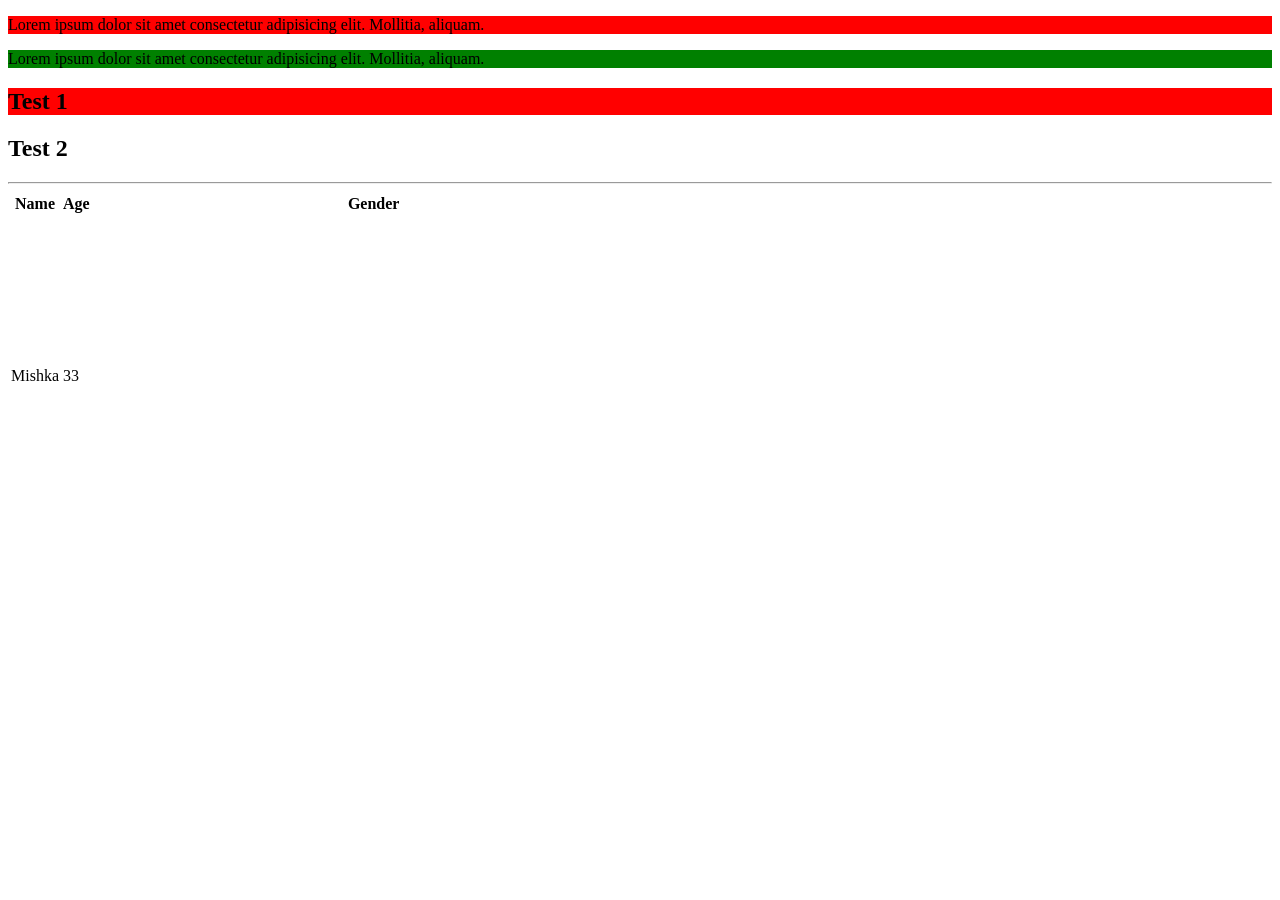
<file: class.html>
<!DOCTYPE html>
<html lang="en">
<head>
    <meta charset="UTF-8">
    <meta name="viewport" content="width=device-width, initial-scale=1.0">
    <title>Class</title>
    <style>
        .red{
           background-color: red;
        }
        #green{
            background-color: green;
        }
    </style>
</head>
<body>
    <p class="red">Lorem ipsum dolor sit amet consectetur adipisicing elit. Mollitia, aliquam.</p>
    <p id="green">Lorem ipsum dolor sit amet consectetur adipisicing elit. Mollitia, aliquam.</p>
    <h2 class="red">Test 1</h2>
    <h2>Test 2</h2>
    <hr />
    <table>
      <tr>
            <th>Name</th>
            <th>Age</th>
            <th>Gender</th>
        </tr>
        <tr>
            <td>Mishka</td>
            <td>33</td>
            <td>
                <iframe width="560" height="315" src="https://www.youtube.com/embed/I7LrS1z_WNA?si=HhoojO3RKAwyJrOA" title="YouTube video player" frameborder="0" allow="accelerometer; autoplay; clipboard-write; encrypted-media; gyroscope; picture-in-picture; web-share" referrerpolicy="strict-origin-when-cross-origin" allowfullscreen></iframe>
            </td>
        </tr>  
    </table>

</body>
</html>
</file>
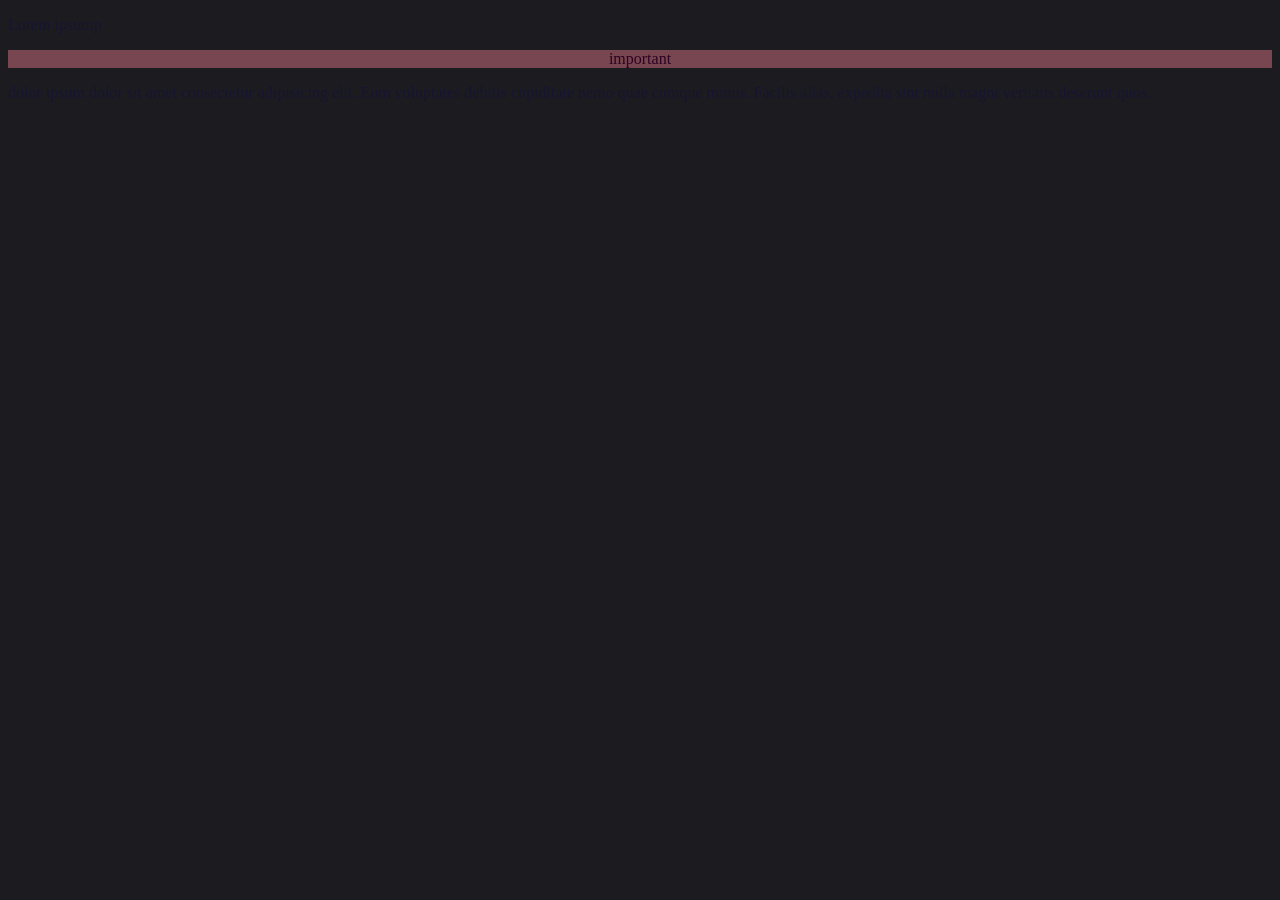
<file: colors.html>
<!DOCTYPE html>
<html lang="en">
<head>
    <meta charset="UTF-8">
    <meta name="viewport" content="width=device-width, initial-scale=1.0">
   
    <link rel="stylesheet" href="style.css">
     <style>
        body{
            color: rgba(23, 20, 50, 0.914);
        }
    </style>
    <title>Document</title>
</head>
<body>
   <p>Lorem ipsump <p style="text-align:center;
    background-color:rgba(212, 112, 128, .5);
    color:rgb(44, 3, 34)">important</p> dolor ipsum dolor sit amet consectetur adipisicing elit. Eum voluptates debitis cupiditate nemo quae cumque minus. Facilis alias, expedita sint nulla magni veritatis deserunt quos.</p> 
</body>
</html>
</file>
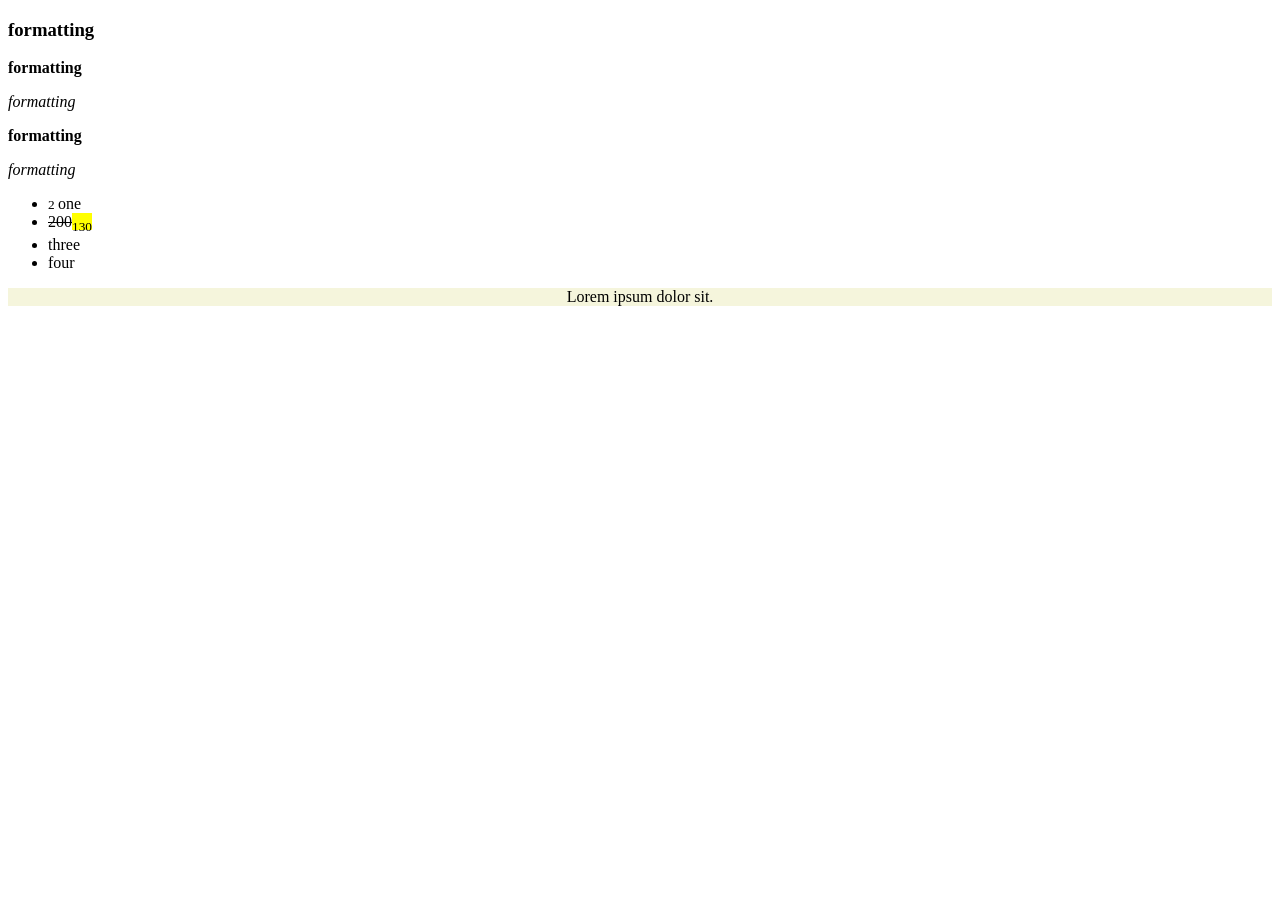
<file: formatting.html>
<!DOCTYPE html>
<html lang="en">
<head>
    <meta charset="UTF-8">
    <meta name="viewport" content="width=device-width, initial-scale=1.0">
    <title>Document</title>
</head>
<body>
    <h3>formatting</h3>
    <p><b>formatting</b></p>
    <p><i>formatting</i></p>
    <p><strong>formatting</strong></p>
    <p><em>formatting</em></p> 
    <!-- ul>li*number -->
    <ul>
        <li><small>2 </small>one</li>
        <li><del>200</del><mark><sub>130</sub></mark></li>
        <li>three</li>
        <li>four</li>
    </ul>
    <p style=
    "text-align:center;
     background-color:beige"
    >Lorem ipsum dolor sit.</p>
</body>
</html>
</file>
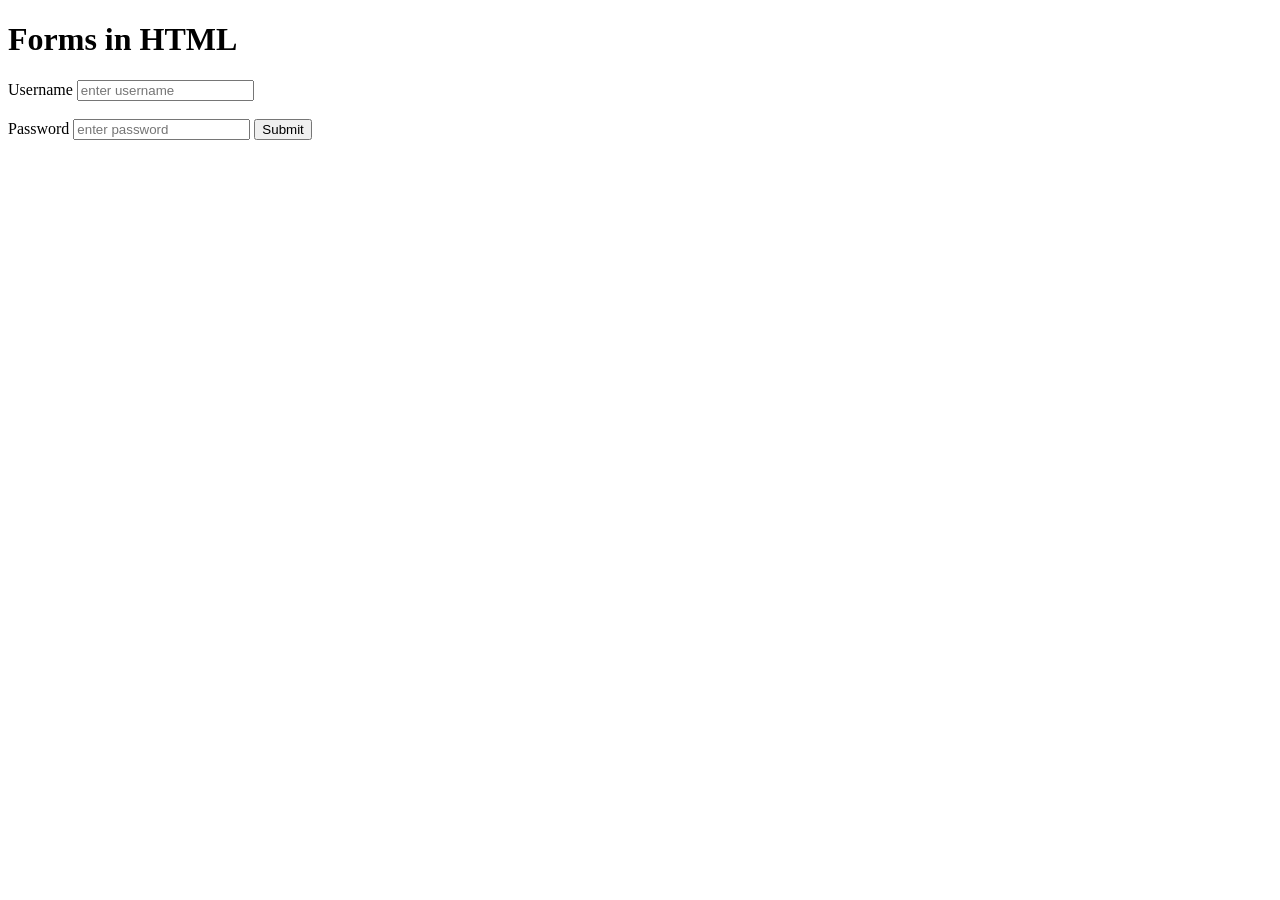
<file: forms_one.html>
<!DOCTYPE html>
<html lang="en">
<head>
    <meta charset="UTF-8">
    <meta name="viewport" content="width=device-width, initial-scale=1.0">
    <title>forms one</title>
</head>
<body>
   <h1>Forms in HTML</h1>
   <!-- <form action=""></form> -->
   <!-- here action defines ki jo bhi collected data  ya information hai woh backend m exactly kidhar jayegi  -->
   <!-- and main form tag k andar saari details aati hai jo bhi user se lena hai -->

   <!-- form contains one more attribute that is method -->
   <!-- <form action="" method="get"></form> -->
   <!-- in method and get the data is exactly visible whereas in post the data is encrypted  -->

   <form action="" method="post" accept-charset="UTF-16" autocomplete="on" enctype="multipart/form-data" target="_blank">
    <!-- here enctype defines that whether the form is accepting just text or also images and other kind of stuff -->
      <label for="fname">Username</label>
      <input type="text" placeholder="enter username" name="" id="fname"><br /><br />
      <label for="lname">Password</label>
      <input type="text" placeholder="enter password" name="" id="lname">
      <button type="submit">Submit</button>
   </form>
</body>
</html>
</file>
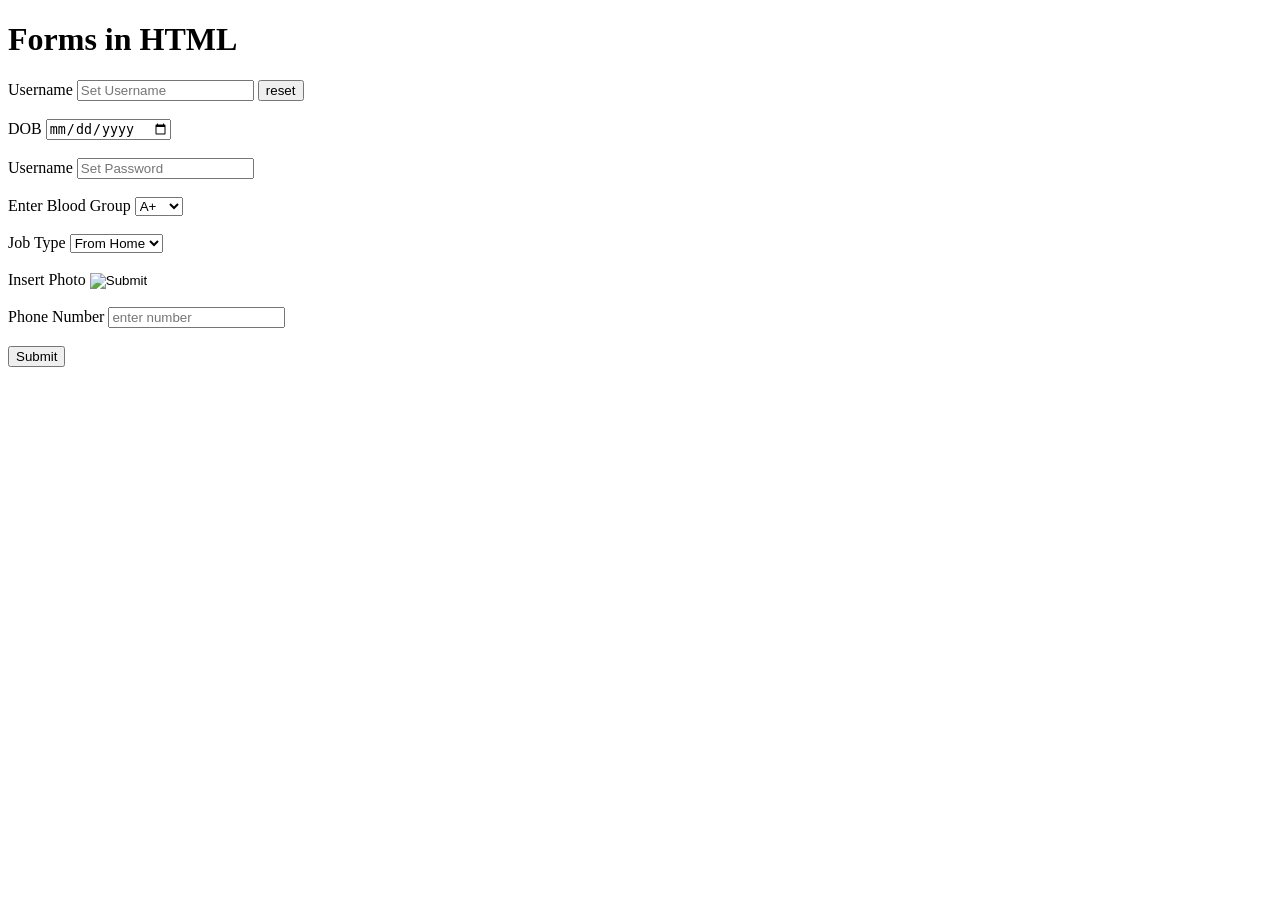
<file: forms_two.html>
<!DOCTYPE html>
<html lang="en">
<head>
    <meta charset="UTF-8">
    <meta name="viewport" content="width=device-width, initial-scale=1.0">
    <title>forms one</title>
</head>
<body>
   <h1>Forms in HTML</h1>
   <!-- <form action=""></form> -->
   <!-- here action defines ki jo bhi collected data  ya information hai woh backend m exactly kidhar jayegi  -->
   <!-- and main form tag k andar saari details aati hai jo bhi user se lena hai -->

   <!-- form contains one more attribute that is method -->
   <!-- <form action="" method="get"></form> -->
   <!-- in method and get the data is exactly visible whereas in post the data is encrypted  -->

   <form action="" method="post" accept-charset="UTF-16" autocomplete="on" enctype="multipart/form-data" target="_blank">
    <!-- here enctype defines that whether the form is accepting just text or also images and other kind of stuff -->
      <label for="uname">Username</label>
      <input type="text" placeholder="Set Username" name="" id="uname">
      <input type="reset" value="reset"><br><br />
      <label for="dob">DOB</label>
      <input type="date" id="dob"><br><br />
      <label for="p">Username</label>
      <input type="password" placeholder="Set Password" name="" id="p"><br /><br />
      <label for="b">Enter Blood Group</label>
      <select name=" blood groups" id="">
        <option value="A+">A+</option>
        <option value="A-">A-</option>
        <option value="B+">B+</option>
        <option value="B-">B-</option>
        <option value="AB+">AB+</option>
        <option value="O+">O+</option>
        <option value="O-">O-</option>
      </select><br><br />
      <label for="jt">Job Type</label>
      <select name="" id="jt">
        <option value="From Home">From Home</option>
        <option value="select">From Office</option>
      </select><br><br />
      <label for="photo">Insert Photo</label>
      <input type="image"><br><br />
      <label for="number">Phone Number</label>
      <input type="tel" placeholder="enter number" id="number"><br><br />
      <button type="submit">Submit</button>
   </form>
</body>
</html>
</file>
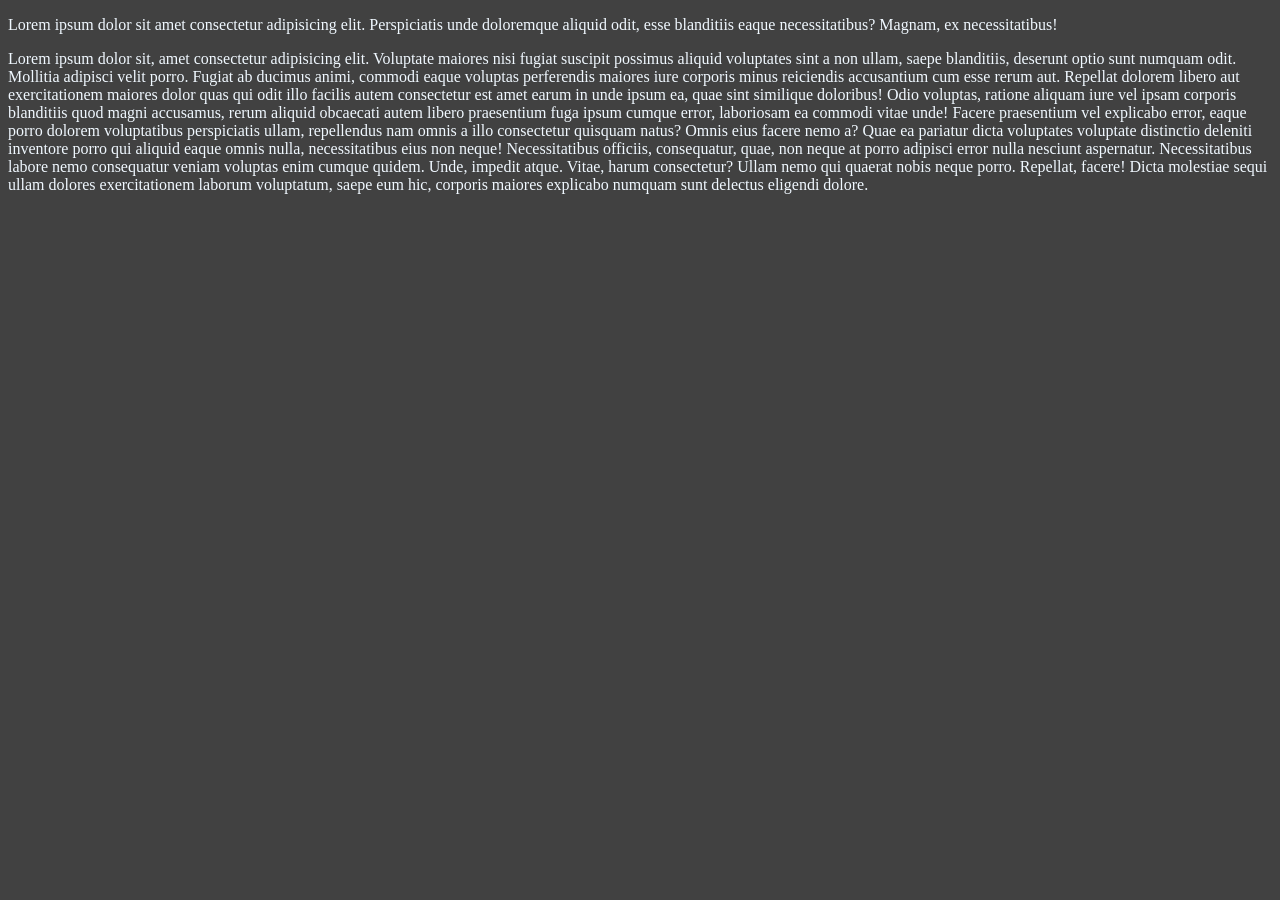
<file: head.html>
<!DOCTYPE html>
<html lang="en">
<head>
    <title>Meta tags and head</title>
    <style>
        body{
            background-color: #414141;
            color:aliceblue;
        }
    </style>
    <!-- use to work with different languages and emojis basically for normal language utf 8 is used -->
    <meta charset="UTF-16">
    <meta name="keywords" content="html,css">
    <meta name="description" content="This is my web page">
    <!-- defines how page will load in different devices -->
    <meta name="viewport" content="width=device-width, initial-scale=1.0">
</head>
<body>
  <p>Lorem ipsum dolor sit amet consectetur adipisicing elit. Perspiciatis unde doloremque aliquid odit, esse blanditiis eaque necessitatibus? Magnam, ex necessitatibus!</p>
  <p>Lorem ipsum dolor sit, amet consectetur adipisicing elit. Voluptate maiores nisi fugiat suscipit possimus aliquid voluptates sint a non ullam, saepe blanditiis, deserunt optio sunt numquam odit. Mollitia adipisci velit porro. Fugiat ab ducimus animi, commodi eaque voluptas perferendis maiores iure corporis minus reiciendis accusantium cum esse rerum aut. Repellat dolorem libero aut exercitationem maiores dolor quas qui odit illo facilis autem consectetur est amet earum in unde ipsum ea, quae sint similique doloribus! Odio voluptas, ratione aliquam iure vel ipsam corporis blanditiis quod magni accusamus, rerum aliquid obcaecati autem libero praesentium fuga ipsum cumque error, laboriosam ea commodi vitae unde! Facere praesentium vel explicabo error, eaque porro dolorem voluptatibus perspiciatis ullam, repellendus nam omnis a illo consectetur quisquam natus? Omnis eius facere nemo a? Quae ea pariatur dicta voluptates voluptate distinctio deleniti inventore porro qui aliquid eaque omnis nulla, necessitatibus eius non neque! Necessitatibus officiis, consequatur, quae, non neque at porro adipisci error nulla nesciunt aspernatur. Necessitatibus labore nemo consequatur veniam voluptas enim cumque quidem. Unde, impedit atque. Vitae, harum consectetur? Ullam nemo qui quaerat nobis neque porro. Repellat, facere! Dicta molestiae sequi ullam dolores exercitationem laborum voluptatum, saepe eum hic, corporis maiores explicabo numquam sunt delectus eligendi dolore.</p>  
</body>
</html>
</file>
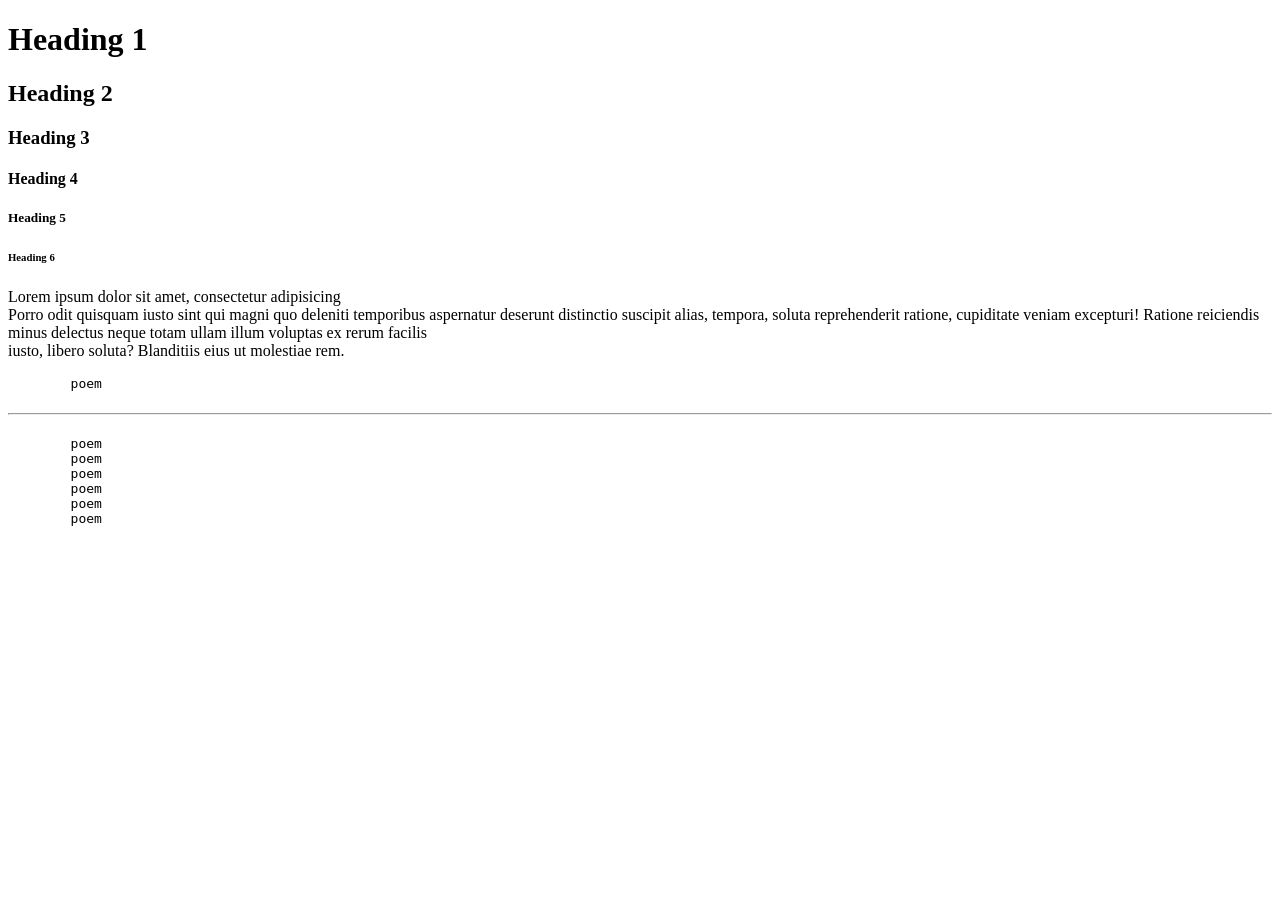
<file: heading.html>
<!DOCTYPE html>
<html lang="en">
<head>
    <meta charset="UTF-8">
    <meta name="viewport" content="width=device-width, initial-scale=1.0">
    <title>html</title>
</head>
<body>
    <h1 title="this is first heading">Heading 1</h1>
    <h2>Heading 2</h2>
    <h3>Heading 3</h3>
    <h4>Heading 4</h4>
    <h5>Heading 5</h5>
    <h6>Heading 6</h6>
    <p>Lorem ipsum dolor sit amet, consectetur adipisicing <br /> Porro odit quisquam iusto sint qui magni quo deleniti temporibus aspernatur deserunt distinctio suscipit alias, tempora, soluta reprehenderit ratione, cupiditate veniam excepturi! Ratione reiciendis minus delectus neque totam ullam illum voluptas ex rerum facilis <br />iusto, libero soluta? Blanditiis eius ut molestiae rem.</p>
    <pre>
        poem
        <hr>
        poem
        poem
        poem
        poem
        poem
        poem
    </pre>
</body>
</html>
</file>
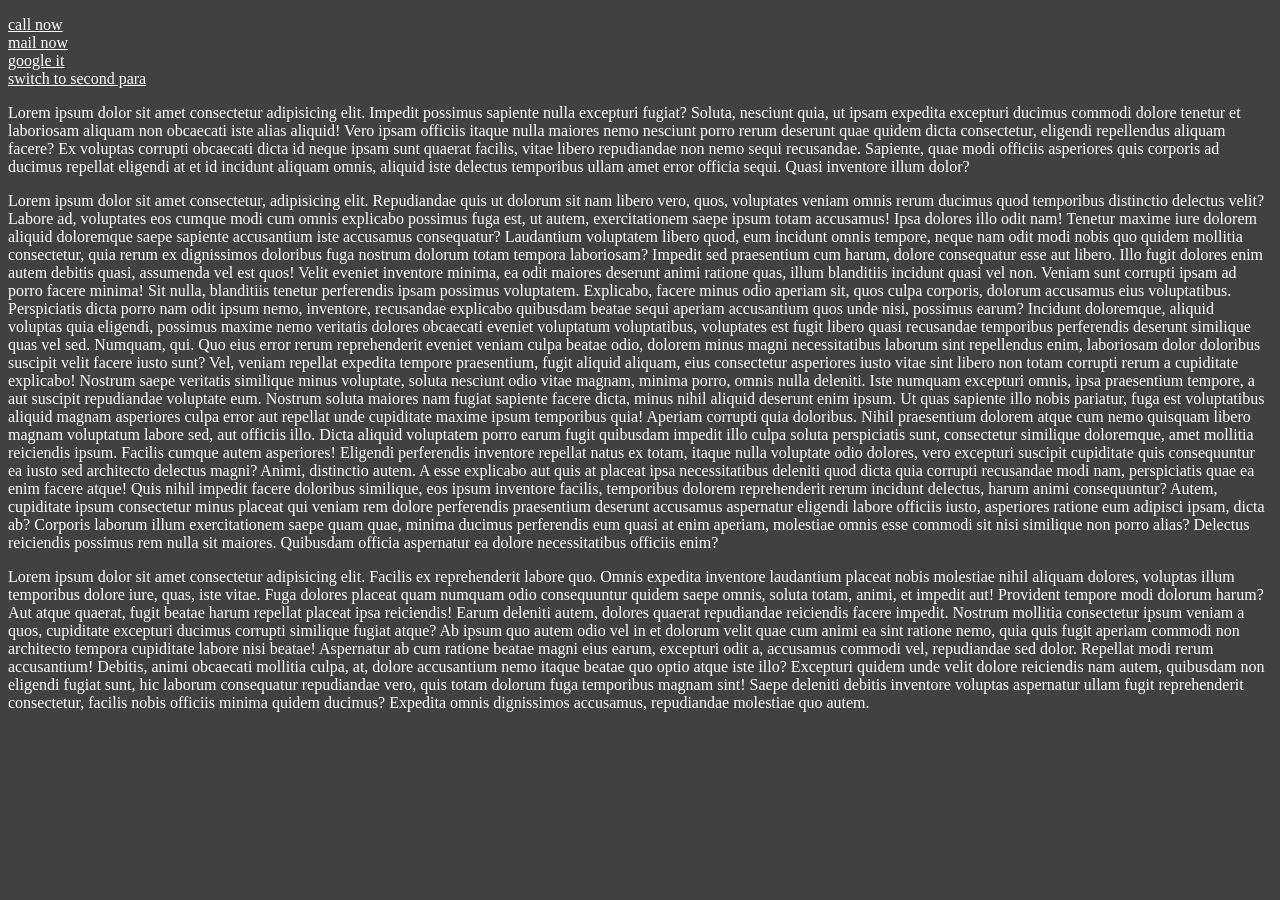
<file: link tags.html>
<!DOCTYPE html>
<html lang="en">
<head>
    <meta charset="UTF-8">
    <meta name="viewport" content="width=device-width, initial-scale=1.0">
    <style>
        body{
            background-color: #414141;
            color: #ffffff;
        }
    </style>
    <title>link tags</title>
</head>
<body>
  <p>
    <!-- telephone use to directly take the number to the dial pad -->
    <a href="tel:+111111111111111" style="color:#ffffff">call now</a><br>
<!-- mail use to directly take the mail address to gmail -->
 <a href="mailto:xyz.gmail.com" style="color:#ffffff">mail now</a><br>
 <!-- link use to directly take the page to the refered link -->
  <a href="http://google.com" style="color:#ffffff">google it</a>
  <br><a href="#section2" style="color:#ffffff">switch to second para</a>
  <p>Lorem ipsum dolor sit amet consectetur adipisicing elit. Impedit possimus sapiente nulla excepturi fugiat? Soluta, nesciunt quia, ut ipsam expedita excepturi ducimus commodi dolore tenetur et laboriosam aliquam non obcaecati iste alias aliquid! Vero ipsam officiis itaque nulla maiores nemo nesciunt porro rerum deserunt quae quidem dicta consectetur, eligendi repellendus aliquam facere? Ex voluptas corrupti obcaecati dicta id neque ipsam sunt quaerat facilis, vitae libero repudiandae non nemo sequi recusandae. Sapiente, quae modi officiis asperiores quis corporis ad ducimus repellat eligendi at et id incidunt aliquam omnis, aliquid iste delectus temporibus ullam amet error officia sequi. Quasi inventore illum dolor?</p>
  <p>Lorem ipsum dolor sit amet consectetur, adipisicing elit. Repudiandae quis ut dolorum sit nam libero vero, quos, voluptates veniam omnis rerum ducimus quod temporibus distinctio delectus velit? Labore ad, voluptates eos cumque modi cum omnis explicabo possimus fuga est, ut autem, exercitationem saepe ipsum totam accusamus! Ipsa dolores illo odit nam! Tenetur maxime iure dolorem aliquid doloremque saepe sapiente accusantium iste accusamus consequatur? Laudantium voluptatem libero quod, eum incidunt omnis tempore, neque nam odit modi nobis quo quidem mollitia consectetur, quia rerum ex dignissimos doloribus fuga nostrum dolorum totam tempora laboriosam? Impedit sed praesentium cum harum, dolore consequatur esse aut libero. Illo fugit dolores enim autem debitis quasi, assumenda vel est quos! Velit eveniet inventore minima, ea odit maiores deserunt animi ratione quas, illum blanditiis incidunt quasi vel non. Veniam sunt corrupti ipsam ad porro facere minima! Sit nulla, blanditiis tenetur perferendis ipsam possimus voluptatem. Explicabo, facere minus odio aperiam sit, quos culpa corporis, dolorum accusamus eius voluptatibus. Perspiciatis dicta porro nam odit ipsum nemo, inventore, recusandae explicabo quibusdam beatae sequi aperiam accusantium quos unde nisi, possimus earum? Incidunt doloremque, aliquid voluptas quia eligendi, possimus maxime nemo veritatis dolores obcaecati eveniet voluptatum voluptatibus, voluptates est fugit libero quasi recusandae temporibus perferendis deserunt similique quas vel sed. Numquam, qui. Quo eius error rerum reprehenderit eveniet veniam culpa beatae odio, dolorem minus magni necessitatibus laborum sint repellendus enim, laboriosam dolor doloribus suscipit velit facere iusto sunt? Vel, veniam repellat expedita tempore praesentium, fugit aliquid aliquam, eius consectetur asperiores iusto vitae sint libero non totam corrupti rerum a cupiditate explicabo! Nostrum saepe veritatis similique minus voluptate, soluta nesciunt odio vitae magnam, minima porro, omnis nulla deleniti. Iste numquam excepturi omnis, ipsa praesentium tempore, a aut suscipit repudiandae voluptate eum. Nostrum soluta maiores nam fugiat sapiente facere dicta, minus nihil aliquid deserunt enim ipsum. Ut quas sapiente illo nobis pariatur, fuga est voluptatibus aliquid magnam asperiores culpa error aut repellat unde cupiditate maxime ipsum temporibus quia! Aperiam corrupti quia doloribus. Nihil praesentium dolorem atque cum nemo quisquam libero magnam voluptatum labore sed, aut officiis illo. Dicta aliquid voluptatem porro earum fugit quibusdam impedit illo culpa soluta perspiciatis sunt, consectetur similique doloremque, amet mollitia reiciendis ipsum. Facilis cumque autem asperiores! Eligendi perferendis inventore repellat natus ex totam, itaque nulla voluptate odio dolores, vero excepturi suscipit cupiditate quis consequuntur ea iusto sed architecto delectus magni? Animi, distinctio autem. A esse explicabo aut quis at placeat ipsa necessitatibus deleniti quod dicta quia corrupti recusandae modi nam, perspiciatis quae ea enim facere atque! Quis nihil impedit facere doloribus similique, eos ipsum inventore facilis, temporibus dolorem reprehenderit rerum incidunt delectus, harum animi consequuntur? Autem, cupiditate ipsum consectetur minus placeat qui veniam rem dolore perferendis praesentium deserunt accusamus aspernatur eligendi labore officiis iusto, asperiores ratione eum adipisci ipsam, dicta ab? Corporis laborum illum exercitationem saepe quam quae, minima ducimus perferendis eum quasi at enim aperiam, molestiae omnis esse commodi sit nisi similique non porro alias? Delectus reiciendis possimus rem nulla sit maiores. Quibusdam officia aspernatur ea dolore necessitatibus officiis enim?</p>
  <p id="section2">Lorem ipsum dolor sit amet consectetur adipisicing elit. Facilis ex reprehenderit labore quo. Omnis expedita inventore laudantium placeat nobis molestiae nihil aliquam dolores, voluptas illum temporibus dolore iure, quas, iste vitae. Fuga dolores placeat quam numquam odio consequuntur quidem saepe omnis, soluta totam, animi, et impedit aut! Provident tempore modi dolorum harum? Aut atque quaerat, fugit beatae harum repellat placeat ipsa reiciendis! Earum deleniti autem, dolores quaerat repudiandae reiciendis facere impedit. Nostrum mollitia consectetur ipsum veniam a quos, cupiditate excepturi ducimus corrupti similique fugiat atque? Ab ipsum quo autem odio vel in et dolorum velit quae cum animi ea sint ratione nemo, quia quis fugit aperiam commodi non architecto tempora cupiditate labore nisi beatae! Aspernatur ab cum ratione beatae magni eius earum, excepturi odit a, accusamus commodi vel, repudiandae sed dolor. Repellat modi rerum accusantium! Debitis, animi obcaecati mollitia culpa, at, dolore accusantium nemo itaque beatae quo optio atque iste illo? Excepturi quidem unde velit dolore reiciendis nam autem, quibusdam non eligendi fugiat sunt, hic laborum consequatur repudiandae vero, quis totam dolorum fuga temporibus magnam sint! Saepe deleniti debitis inventore voluptas aspernatur ullam fugit reprehenderit consectetur, facilis nobis officiis minima quidem ducimus? Expedita omnis dignissimos accusamus, repudiandae molestiae quo autem.</p>
  <!-- through this a tag only we can refer or target to any paragraph from above to make searching easier see line 22 and line 25 we can do this by simply providing text id-->
  </p>  
</body>
</html>
</file>
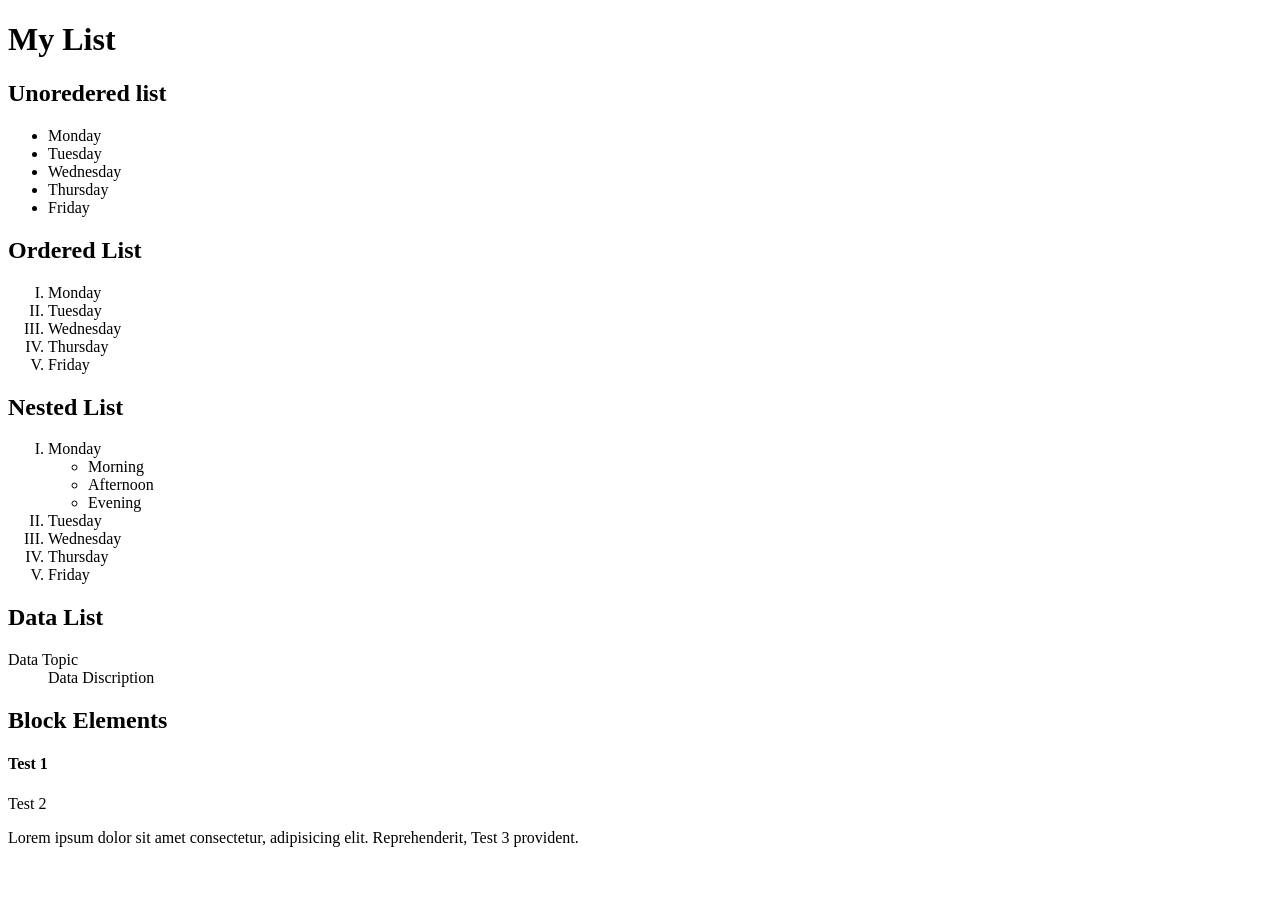
<file: list.html>
<!DOCTYPE html>
<html lang="en">
<head>
    <meta charset="UTF-8">
    <meta name="viewport" content="width=device-width, initial-scale=1.0">
    <title>title</title>
</head>
<body>
    <h1>My List</h1>

    <h2>Unoredered list</h2>
    <ul>
        <li>Monday</li>
        <li>Tuesday</li>
        <li>Wednesday</li>
        <li>Thursday</li>
        <li>Friday</li>
    </ul>
    <h2>Ordered List</h2>
    <ol type="I">
        <li>Monday</li>
        <li>Tuesday</li>
        <li>Wednesday</li>
        <li>Thursday</li>
        <li>Friday</li>
    </ol>
    <h2>Nested List</h2>
    <ol type="I">
        <li>
            Monday
            <ul>
                <li>Morning</li>
                <li>Afternoon</li>
                <li>Evening</li>
            </ul>
        </li>
        <li>Tuesday</li>
        <li>Wednesday</li>
        <li>Thursday</li>
        <li>Friday</li>
    </ol>
    <h2>Data List</h2>
    <dl>
        <dt>Data Topic</dt>
        <dd>Data Discription</dd>
    </dl>
    <h2>Block Elements</h2>
    <h4>Test 1</h4>
    <p>Test 2</p>
    <p>Lorem ipsum dolor sit amet consectetur, adipisicing elit. Reprehenderit, <span>Test 3</span> provident.</p>
</body>
</html>
</file>
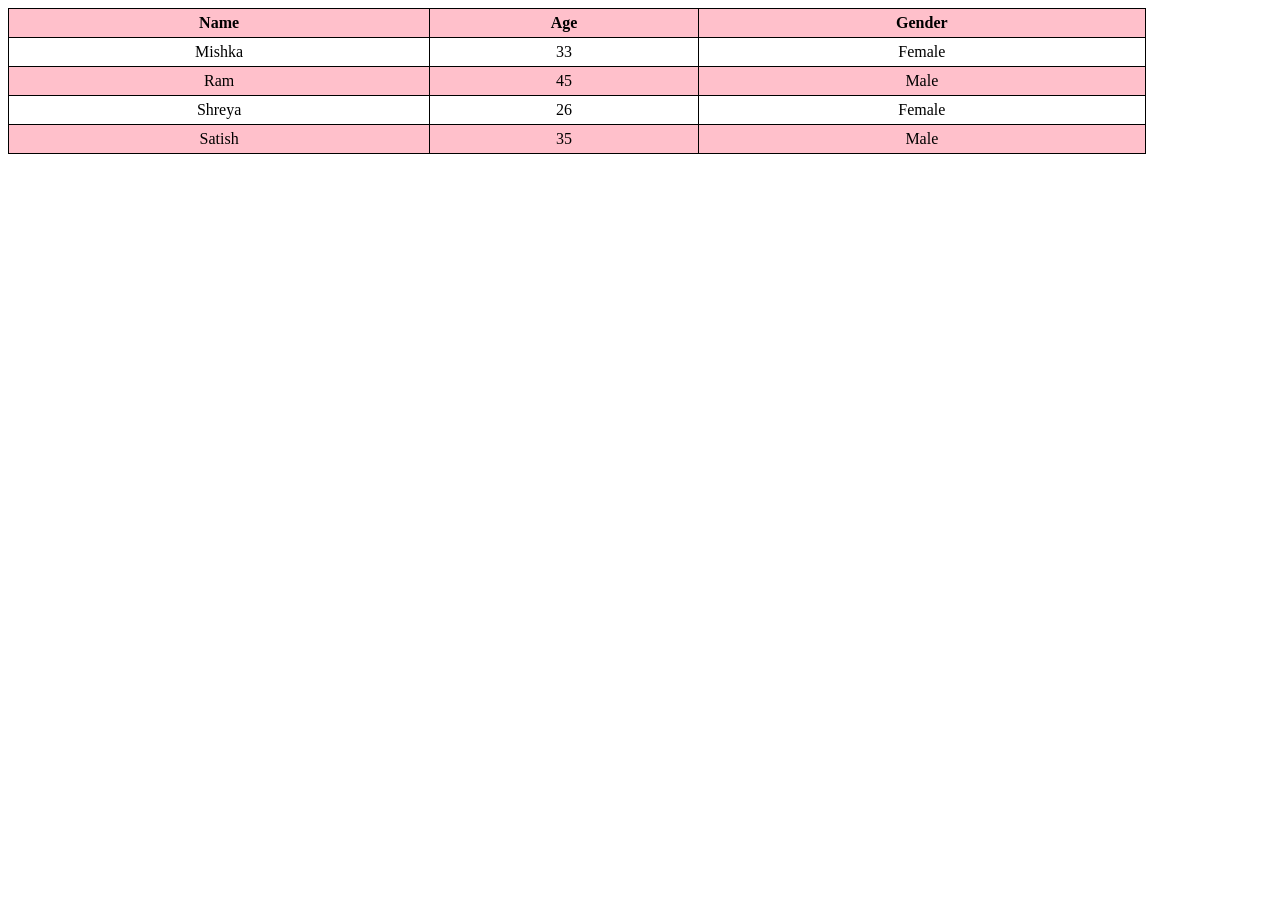
<file: tables.html>
<!DOCTYPE html>
<html lang="en">
<head>
    <meta charset="UTF-8">
    <meta name="viewport" content="width=device-width, initial-scale=1.0">
    <title>Tables</title>
    <style>
        table{
            width: 90%;
            border-collapse: collapse;
        }
        td,th{
            border: 1px solid black;
            text-align: center;
            padding: 5px;
        }
        /* tr{ */
            /* for adding color to the entire table rows */
            /* background-color:pink; }*/
        tr:nth-child(odd){
            background-color:pink;
        }
    </style>
</head>
<body>
    <table>
        <tr>
            <th>Name</th>
            <th>Age</th>
            <th>Gender</th>
        </tr>
        <tr>
            <td>Mishka</td>
            <td>33</td>
            <td>Female</td>
        </tr>
        <tr>
            <td>Ram</td>
            <td>45</td>
            <td>Male</td>
        </tr>
        <tr>
            <td>Shreya</td>
            <td>26</td>
            <td>Female</td>
        </tr>
        <tr>
            <td>Satish</td>
            <td>35</td>
            <td>Male</td>
        </tr>
    </table>
    
</body>
</html>
</file>
<file: style.css>
body{
    background-color:rgb(28, 28, 32);
    color:white;
}
</file>
